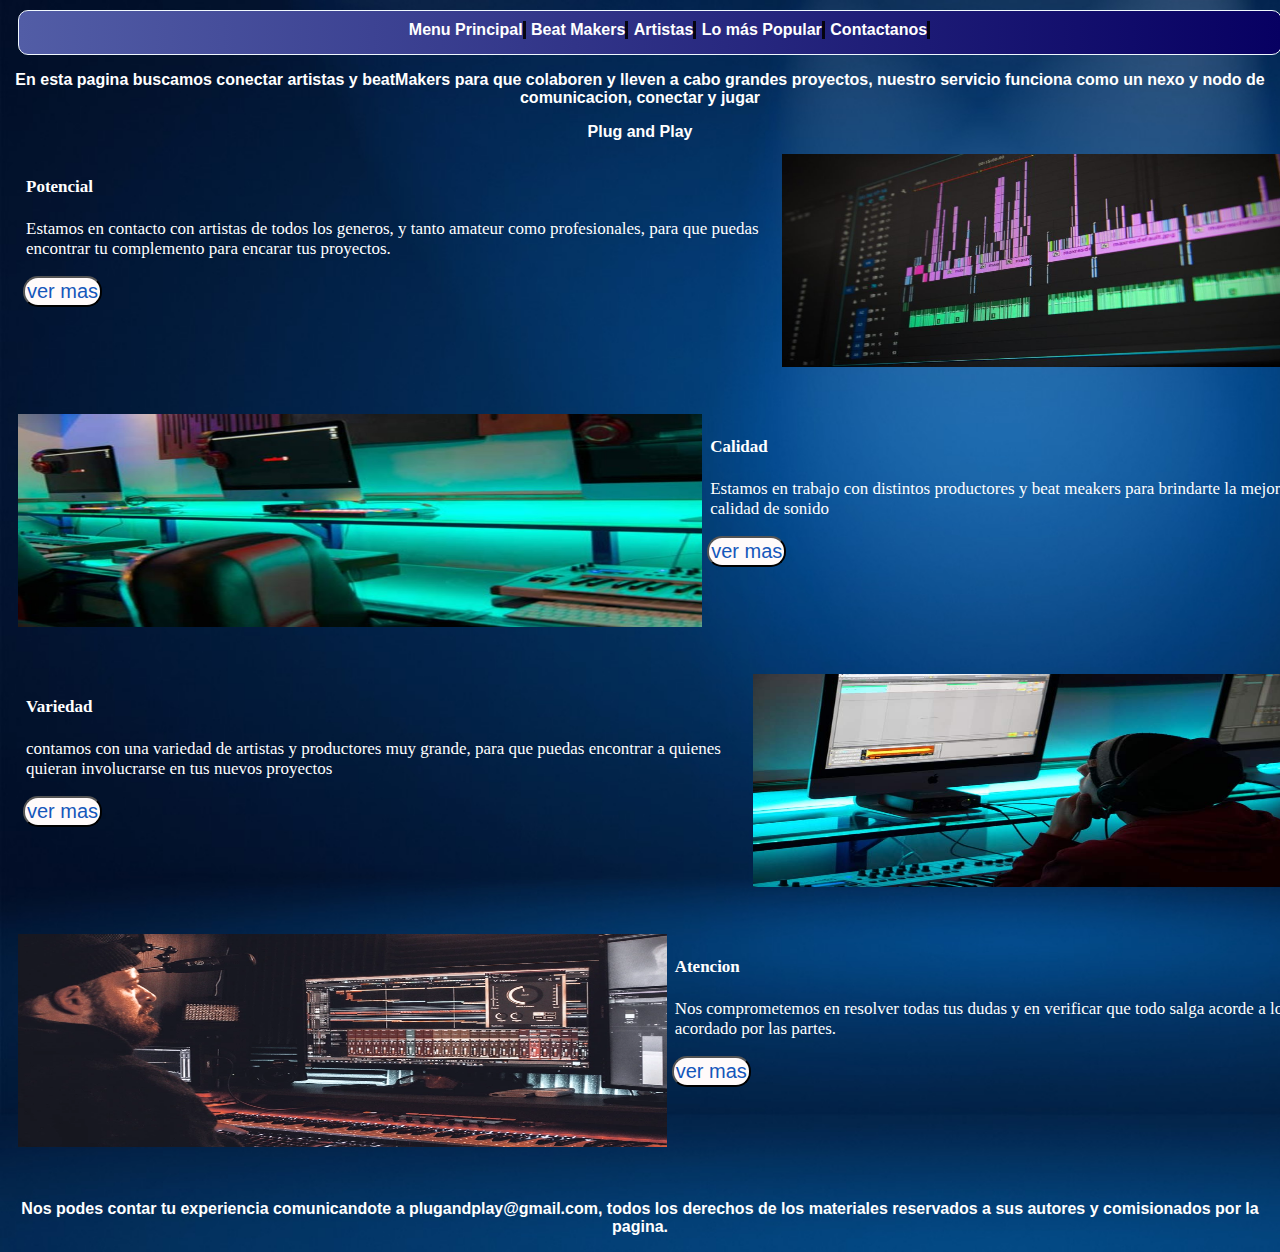
<file: index.html>
<!DOCTYPE html>
<html lang="es">
<head>
    <meta name="description" content="Esta es la pagina principal, desde aca se puede navegar dependiendo lo que estes buscando seas artista o productor">
    <meta name="keyword"     content="artistas, beatmaker, colaborar, conectar,plug and play, proyectos">
    <meta name="viewport" content="width=device-width, initial-scale=1.0">
    <title>PlugAndPlay</title>
    <link href="https://cdn.jsdelivr.net/npm/bootstrap@5.1.3/dist/css/bootstrap.min.css" rel="stylesheet" integrity="sha384-1BmE4kWBq78iYhFldvKuhfTAU6auU8tT94WrHftjDbrCEXSU1oBoqyl2QvZ6jIW3" crossorigin="anonymous">
    <link rel="stylesheet" href="./assets/css/style.css">
    
</head>
<body class="fondoIndex container-fluid">

<!--Titulo y menu de navegacion-->
    <header class="row titulo d-flex justify-content-center align-items-start">
    <ul class="rounded-pill col-xs-8 col-md-10 col-lg-12  mt-2 w-75">
    <!--Menu Principal--><li > <a href="./index.html">Menu Principal</a> </li>   
    <!--BeatMakers-->    <li > <a href="./Pages/beatmaker.html">Beat Makers</a> </li>
    <!--Artistas-->      <li > <a href="./Pages/artistas.html">Artistas</a> </li>
    <!--Mas Populares--> <li > <a href="./Pages/masPopulares.html">Lo más Popular</a> </li>
    <!--Contacto-->      <li > <a href="./Pages/contacto.html">Contactanos</a> </li>
    </ul>
    </header>

<!--Aca empieza el contenido de esta pagina-->
<section class="row">
   <h3 class="titulo lead text-primary text-white bg-primary p-1" style="--bs-bg-opacity: .4;">En esta pagina buscamos conectar artistas y beatMakers para que colaboren y lleven a cabo grandes proyectos, nuestro servicio funciona como un nexo y nodo de comunicacion, conectar y jugar</h3>

    <h2 class="titulo lead text-primary text-white text-center p-2">Plug and Play</h2>
</section>

<div class="row">
    <div class="tarjeta1 d-flex justify-content-start">
        <div class="tarjeta__texto">
            <h4 class="titulosMovimiento">Potencial</h4>
            <p class="tituloSecundario">Estamos en contacto con artistas de todos los generos, y tanto amateur como profesionales, para que puedas encontrar tu complemento para encarar tus proyectos.</p>
                <a href="./Pages/artistas.html"><button class="tarjeta__boton"> ver mas </button></a>
        </div>
        <img src="./assets/img/mejores-programas-software-creacion-musica-810x540.jpeg" alt="" class="iamge-fluid tarjeta__img">
    </div>
</div>
<div class="row">
    <div class="tarjeta1 d-flex justify-content-start">
        <img src="./assets/img/Mejora-tus-producciones-musicales-master-produccion.jpg" alt="" class="iamge-fluid tarjeta__img">
        <div class="tarjeta__texto">
            <h4 class="titulosMovimiento">Calidad</h4>
            <p class="tituloSecundario">Estamos en trabajo con distintos productores y beat meakers para brindarte la mejor calidad de sonido</p>
                <a href="./Pages/beatmaker.html"><button class="tarjeta__boton"> ver mas </button></a>
        </div>
    </div>
</div>
<div class="row">
    <div class="tarjeta1 d-flex justify-content-start">
        <div class="tarjeta__texto">
            <h4 class="titulosMovimiento">Variedad</h4>
            <p class="tituloSecundario">contamos con una variedad de artistas y productores muy grande, para que puedas encontrar a quienes quieran involucrarse en tus nuevos proyectos</p>
            <a href="./Pages/masPopulares.html"><button class="tarjeta__boton"> ver mas </button></a>
        </div>
        <img src="./assets/img/Mejora-tus-producciones-musicales-master.jpg" alt="" class="iamge-fluid tarjeta__img"> 
    </div>
</div>
<div class="row">
    <div class="tarjeta1 d-flex justify-content-start">
        <img src="./assets/img/01-original.jpg" alt="" class="tarjeta__img">
        <div class="tarjeta__texto">
            <h4 class="titulosMovimiento">Atencion</h4>
            <p class="tituloSecundario">Nos comprometemos en resolver todas tus dudas y en verificar que todo salga acorde a lo acordado por las partes.</p>
            <a href="./Pages/contacto.html"><button class="tarjeta__boton"> ver mas </button></a>
        </div>
    </div>
</div>

<!--footer y fin de la pagina-->
<footer class="row">
    <h3 class="titulo lead text-primary text-white bg-primary p-1" style="--bs-bg-opacity: .4;">
        Nos podes contar tu experiencia comunicandote a plugandplay@gmail.com, todos los derechos de los materiales reservados a sus autores y comisionados por la pagina.
    </h3>
</footer>

<script src="https://cdn.jsdelivr.net/npm/bootstrap@5.1.3/dist/js/bootstrap.bundle.min.js" integrity="sha384-ka7Sk0Gln4gmtz2MlQnikT1wXgYsOg+OMhuP+IlRH9sENBO0LRn5q+8nbTov4+1p" crossorigin="anonymous"></script>
</body>
</html>
</file>
<file: assets/css/style.css>
header ul {
  width: 100%;
  height: 45px;
  background-image: -webkit-gradient(linear, right top, left top, from(#070062), to(#525da6));
  background-image: linear-gradient(to left, #070062, #525da6);
  color: white;
  border-radius: 10px;
  padding-top: 10px;
  margin: 10px;
  border: solid 1px;
  border-color: aliceblue;
  -webkit-box-align: center;
      -ms-flex-align: center;
          align-items: center;
  -webkit-box-sizing: border-box;
          box-sizing: border-box;
  align-items: center;
  -webkit-animation-name: movi;
          animation-name: movi;
  -webkit-animation-duration: 1s;
          animation-duration: 1s;
  -webkit-animation-iteration-count: start;
          animation-iteration-count: start;
}

ul {
  list-style: none;
  width: 100%;
  top: 15 px;
}

ul li {
  display: inline-block;
  margin-right: 1px;
  border-right: solid 3px;
  border-color: #000000e1;
}

* {
  margin: "0";
  padding: "0";
}

a {
  outline: none;
  color: white;
  text-decoration: none;
  list-style: none;
}

a:visited {
  color: white;
}

a:hover {
  -webkit-box-sizing: border-box;
          box-sizing: border-box;
  color: white;
  width: auto;
  border-bottom: 1px solid;
  background: #52545093;
  list-style: none;
}

h3 {
  text-align: center;
}

ol, li {
  list-style: none;
}

p {
  display: -webkit-box;
  display: -ms-flexbox;
  display: flex;
}

textarea {
  -webkit-box-sizing: border-box;
          box-sizing: border-box;
}

.titulo {
  font-size: 11px;
  font-weight: bold;
  font-family: 'Lucida Sans', 'Lucida Sans Regular', 'Lucida Grande', 'Lucida Sans Unicode', Geneva, Verdana, sans-serif;
  color: white;
  text-align: center;
}

.tituloSecundario, .titulosMovimiento {
  font-size: 10px;
  color: white;
  text-align: left;
  margin-left: 3px;
}

.titulosMovimiento {
  -webkit-animation-name: titulosMovimiento;
          animation-name: titulosMovimiento;
  -webkit-animation-duration: 1s;
          animation-duration: 1s;
  animation-direction: reverse;
}

.fondoIndex {
  background-image: url(../img/abstract-luxury-gradient-blue-background-smooth-dark-blue-with-black-vignette-studio-banner.jpg);
  background-size: cover;
  background-position: initial;
}

.fondoIndex1 {
  background-image: url(../img/Mejora-tus-producciones-musicales-master-produccion.jpg);
  background-size: cover;
  background-position: initial;
}

@media (max-width: 592px) {
  .titulo {
    font-size: 9px;
  }
}

@media (max-width: 792px) {
  .tituloSecundario, .titulosMovimiento {
    font-size: 12px;
  }
}

@media (min-width: 792px) {
  .titulo {
    font-size: 16px;
    font-weight: bold;
    font-family: 'Lucida Sans', 'Lucida Sans Regular', 'Lucida Grande', 'Lucida Sans Unicode', Geneva, Verdana, sans-serif;
    color: white;
    text-align: center;
  }
  .tituloSecundario, .titulosMovimiento {
    font-size: 17px;
  }
}

@media (min-width: 400px) {
  .slide {
    height: 200px;
  }
}

@media (min-width: 457px) {
  .slide {
    height: 230px;
  }
}

@media (min-width: 600px) {
  .slide {
    height: 330px;
  }
}

@media (min-width: 800px) {
  .slide {
    height: 430px;
  }
}

@media (min-width: 1000px) {
  .slide {
    height: 500px;
  }
}

@-webkit-keyframes movi {
  0% {
    -webkit-transform: translate(0px, 0px);
            transform: translate(0px, 0px);
  }
  50% {
    -webkit-transform: translate(0px, -10px);
            transform: translate(0px, -10px);
  }
  100% {
    -webkit-transform: translate(0px, 0px);
            transform: translate(0px, 0px);
  }
}

@keyframes movi {
  0% {
    -webkit-transform: translate(0px, 0px);
            transform: translate(0px, 0px);
  }
  50% {
    -webkit-transform: translate(0px, -10px);
            transform: translate(0px, -10px);
  }
  100% {
    -webkit-transform: translate(0px, 0px);
            transform: translate(0px, 0px);
  }
}

@-webkit-keyframes titulosMovimiento {
  0% {
    -webkit-transform: translatex(0);
            transform: translatex(0);
  }
  100% {
    -webkit-transform: translatex(100%);
            transform: translatex(100%);
  }
}

@keyframes titulosMovimiento {
  0% {
    -webkit-transform: translatex(0);
            transform: translatex(0);
  }
  100% {
    -webkit-transform: translatex(100%);
            transform: translatex(100%);
  }
}

.botonVolver, .botonEnviar {
  background-color: #155bb7;
  color: white;
  width: auto;
  height: 30px;
  border-radius: 10px;
}

.botonEnviar {
  border-color: bisque;
  font-family: 'Times New Roman', Times, serif;
  margin: 10px;
}

.botonEnviar botonEnviar:hover {
  background-color: white;
}

.tarjeta1 {
  display: -webkit-box;
  display: -ms-flexbox;
  display: flex;
  margin: 10px;
  height: 250px;
  width: 1300px;
  color: white;
  background-color: rgba(255, 0, 0, 0);
}

.tarjeta1 .tarjeta__img {
  height: 250px;
  width: 650px;
  width: 60%;
  height: 85%;
}

.tarjeta1 .tarjeta__texto {
  margin-left: 5px;
}

.tarjeta1 p {
  -webkit-box-sizing: border-box;
          box-sizing: border-box;
}

.tarjeta1 .tarjeta__boton {
  background-color: snow;
  color: #1557bb;
  width: auto;
  height: auto;
  border-radius: 15px;
  font-size: 20px;
  padding: 2px;
}

.tarjetas2 {
  display: -webkit-box;
  display: -ms-flexbox;
  display: flex;
  margin: 10px;
  border: 5px;
  padding: 10px;
  width: 400px;
  height: 250px;
}

.tarjetas2 .tarjeta2_texto {
  width: auto;
  height: auto;
}

.tarjetas2 .tarjeta2_icono {
  width: auto;
  height: auto;
  size: 100px;
  color: red;
  background-color: red;
}

.tarjetas2 .tarjeta2_icono .tarjeta2_icono button {
  border-radius: 5px;
  background-color: red;
}

.tarjeta3 {
  display: -webkit-box;
  display: -ms-flexbox;
  display: flex;
  margin: 10px;
  border: 5px;
  height: 250px;
  width: 300px;
  color: white;
  background-color: rgba(255, 0, 0, 0);
}

.tarjeta3 .tarjeta__texto {
  margin-left: 5px;
}

.tarjeta3 p {
  -webkit-box-sizing: border-box;
          box-sizing: border-box;
  padding-left: 10px;
}

.tarjeta3 .tarjeta3__icono {
  font-size: 20px;
  border-radius: 55px;
  padding-right: 5px;
  color: black;
}

.icono {
  font-size: 35px;
  margin-bottom: 10px;
  margin-top: 15px;
  border-radius: 10px;
  width: auto;
  height: auto;
}

.icono .icono__face {
  color: #36369c;
}

.icono .icono__whatsapp {
  color: #46b51d;
}

.icono .icono__telegram {
  color: #5cd0f0;
}

.icono .icono__twitter {
  color: #09b4d2;
}

.opiniones {
  display: -webkit-box;
  display: -ms-flexbox;
  display: flex;
  -ms-flex-wrap: wrap;
      flex-wrap: wrap;
}

.carousel-item {
  padding: 50px;
  padding-top: 10px;
  height: 540px;
}
/*# sourceMappingURL=style.css.map */
</file>
